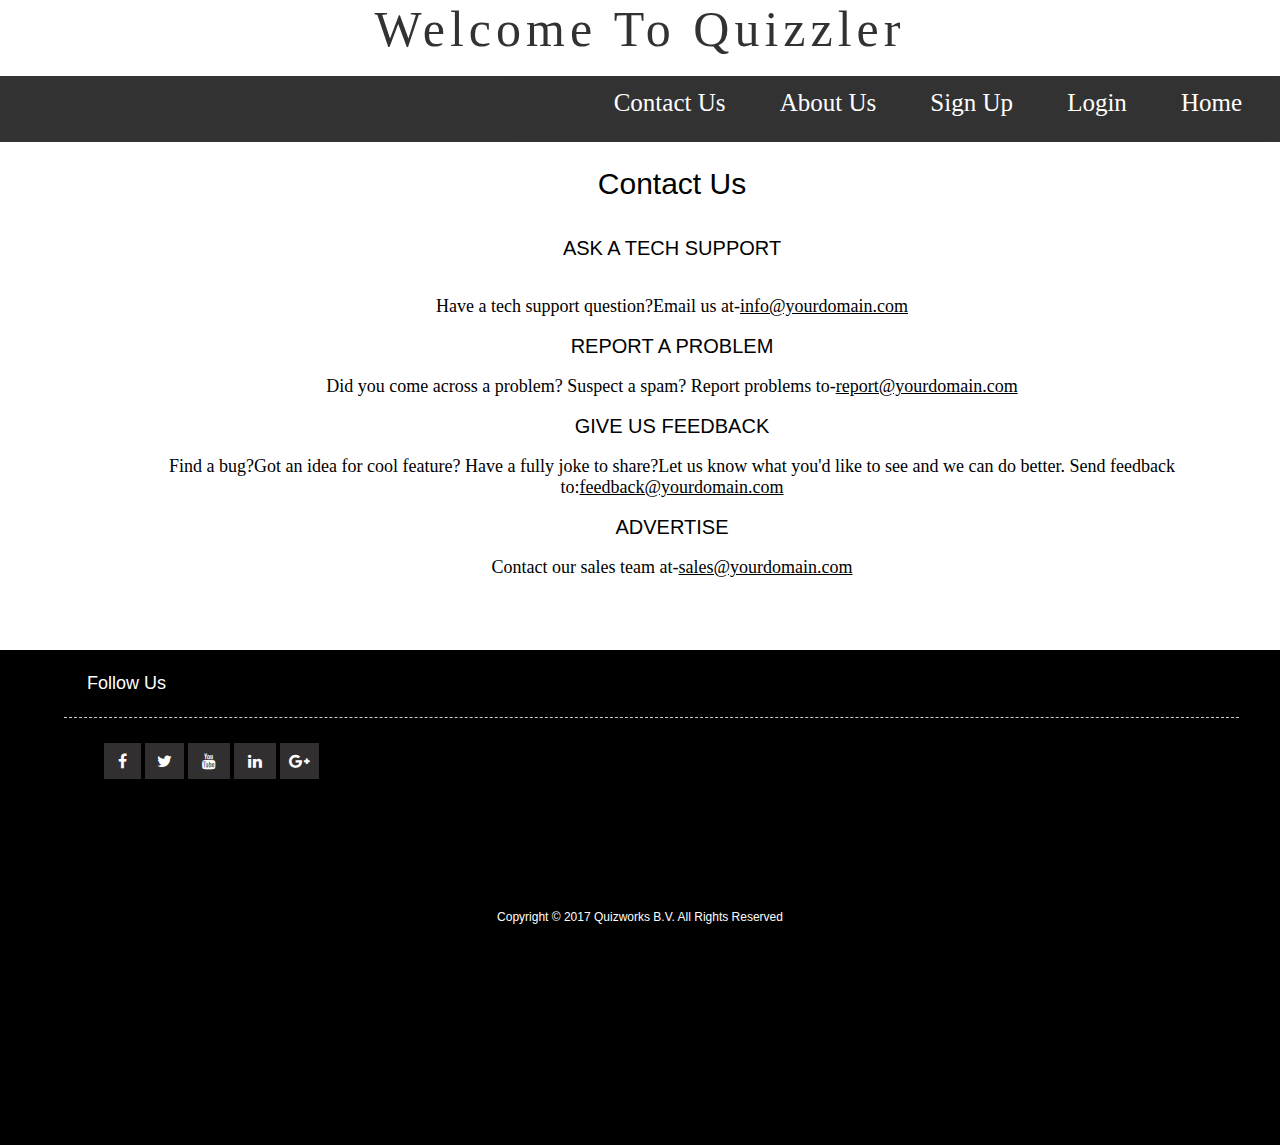
<file: contactus.html>
<html>
<head>
<title>contactus</title>
<link rel="stylesheet" type="text/css" href="index.css"/>
 <link href="social.css" rel="stylesheet" type="text/css">
 <link href="contactus.css" rel="stylesheet" type="text/css">
</head>
<body>
<div id="topcover">
<center><span id="welcome">Welcome To Quizzler</span></center><br>
<div id="menubar">
	<a href="contactus.html">Contact Us</a>
	<a href="aboutus.html">About Us</a>
	<a href="preg.html">Sign Up</a>
	<a href="login.html">Login</a>
	<a href="index.html">Home</a>
</div>
<div id="con">
	<div id="contactus">Contact Us</div><br><br>
    <div id="ask">ASK A TECH SUPPORT</div><br>
    <p id="tech">Have a tech support question?Email us at-<a href="#">info@yourdomain.com</a></p>
    <div id="ask">REPORT A PROBLEM</div>
    <p id="tech">Did you come across a problem? Suspect a spam? Report problems to-<a href="#">report@yourdomain.com</a></p>
    <div id="ask">GIVE US FEEDBACK</div>
    <P id="tech">Find a bug?Got an idea for cool  feature? Have a fully joke to share?Let us know what you'd like to see and we can do better. Send feedback to:<a href="#">feedback@yourdomain.com</a></p> 
    <div id="ask">ADVERTISE</div>
    <p id="tech">Contact our sales team at-<a href="#">sales@yourdomain.com</a></p><br><br><br>
</div>
<div id="footer">
	<div id="socialheading">Follow Us</div>
<div class="footer-social-icons">
  <ul class="social-icons">
        <li><a href="" class="social-icon"> <i class="fa fa-facebook"></i></a></li>
        <li><a href="" class="social-icon"> <i class="fa fa-twitter"></i></a></li>
        <li><a href="" class="social-icon"> <i class="fa fa-youtube"></i></a></li>
        <li><a href="" class="social-icon"> <i class="fa fa-linkedin"></i></a></li>
        <li><a href="" class="social-icon"> <i class="fa fa-google-plus"></i></a></li>
    </ul>
</div>
 <div id="copyrights">Copyright © 2017 Quizworks B.V. All Rights Reserved</div>
  </div>
</div>
</div>
</body>
</html>
</file>
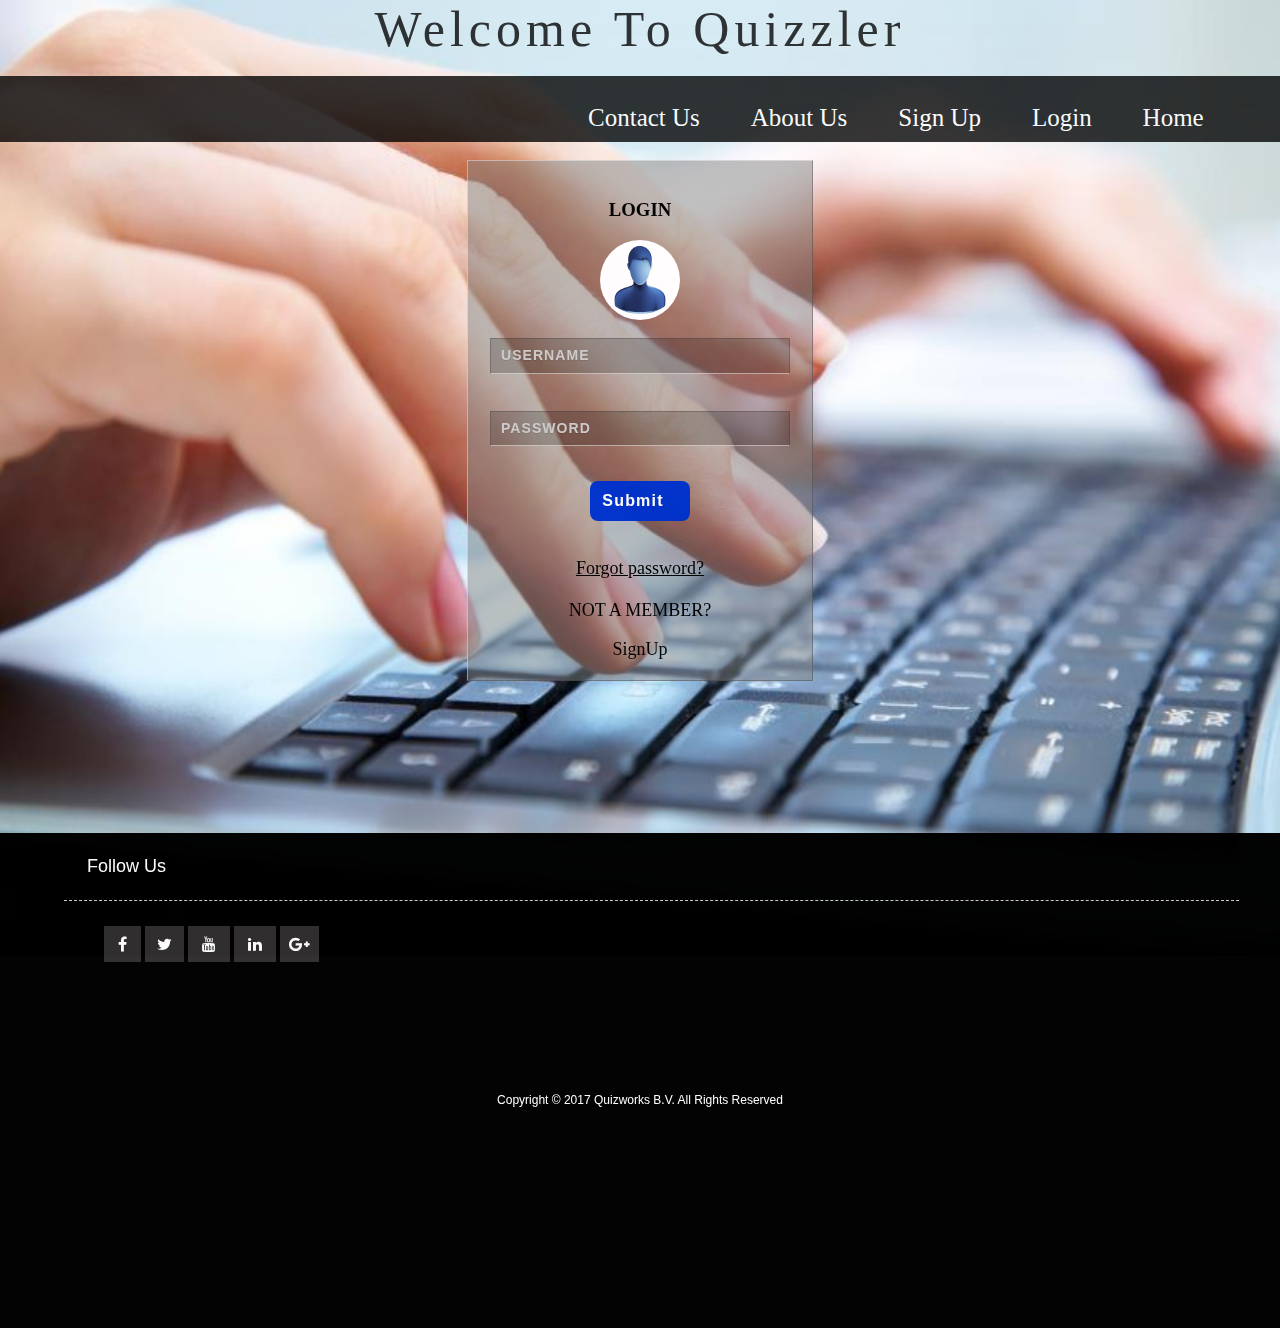
<file: login.html>
<html>
<head>
 <meta http-equiv="Content-Type" content="text/html; charset=utf-8">
<link rel="stylesheet" type="text/css" href="login.css">
 <link href="social.css" rel="stylesheet" type="text/css">
<style type="text/css">
body {
	background-color: #FFF;
	background-image: url(1.jpg);
	opacity: 0.99;
	background-size: 100% 72%;
	background-repeat: no-repeat;
}
</style>

</style>
<meta name="username" content="">
</head>
<title>-:login:-quizzler</title>
</head>
<body>
<script>
function func()
{
var a=document.form2.name.value;
var b=document.form2.password.value;
var t=a.match(/[a-zA-Z]/)
var s=b.match(/[a-zA-Z0-9\.*]/);
document.window.onload("1.html")
}
</script>

<center><span id="welcome">Welcome To Quizzler</span></center><br>
<div id="menubar">
	<blockquote>
	  <p><a href="contactus.html">Contact Us</a>
	    <a href="aboutus.html">About Us</a>
	    <a href="preg.html">Sign Up</a>
	    <a href="login.html">Login</a>
	    <a href="index.html">Home</a>
      </p>
  </blockquote>
</div>


<div id="pp"></div><br>
<form name="form1" method="post" action="db.php">
<h3 align="center">LOGIN</h3>
<center><img id="image" src="pic.png" width="80" height="80"></center>
</br>
<form name="form1">
     <input type="email" name="emailid" placeholder="username" required></br>
	</br>
   
     <input type="password" name="password" placeholder="Password" required>           
 
 
 <p id="p2" align="center">
  <input  type="submit" name="login" value="Submit" style=" background-color: #03C; font-size:16px; border-radius:8px; border:thick; width:100px; height:40px;"/>
</p>
 <p id="p5" align="center" style="color:#000;font-size:18px; text-decoration:none;"><a href="pwd.html">Forgot password?</a><br>
   <br>
   NOT A MEMBER?</p>
 <center>
   <a href="reg.html" style="color: #000; font-size:18px;text-decoration:none;">SignUp</a>
 </center>
</form>
<p id="p4" align="center">&nbsp;</p>
<p id="p3" align="center">&nbsp;</p>
<p>&nbsp;</p>
<p></p>
<p id="p1" align="center">&nbsp;</p>
<!--footer-->
<div id="footer">
	<div id="socialheading">Follow Us</div>
<div class="footer-social-icons">
  <ul class="social-icons">
        <li><a href="" class="social-icon"> <i class="fa fa-facebook"></i></a></li>
        <li><a href="" class="social-icon"> <i class="fa fa-twitter"></i></a></li>
        <li><a href="" class="social-icon"> <i class="fa fa-youtube"></i></a></li>
        <li><a href="" class="social-icon"> <i class="fa fa-linkedin"></i></a></li>
        <li><a href="" class="social-icon"> <i class="fa fa-google-plus"></i></a></li>
    </ul>
</div>
 <div id="copyrights">Copyright © 2017 Quizworks B.V. All Rights Reserved</div>
</div>
</div>
</div>
</body>
</html>
</file>
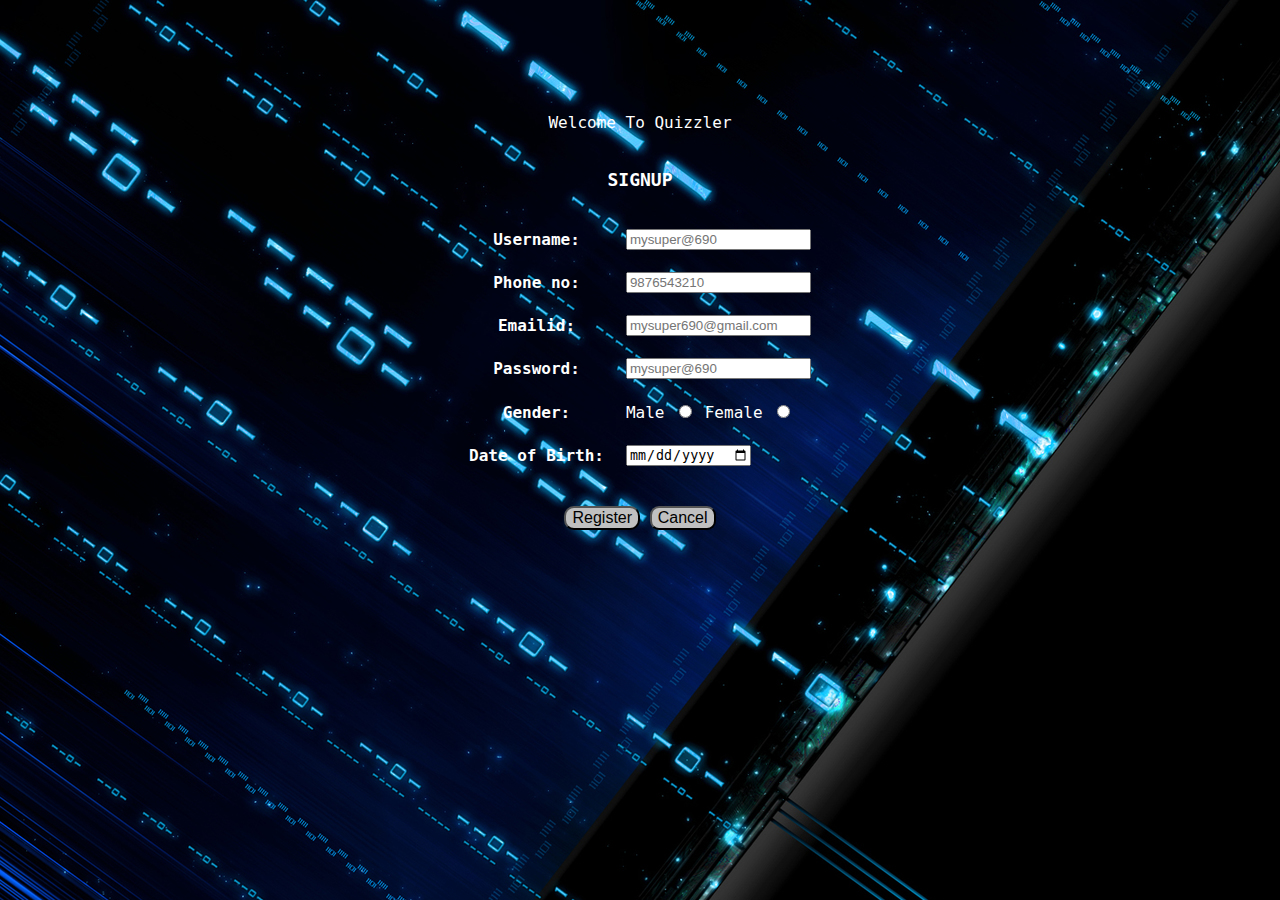
<file: preg.html>
<html>
<head>
<title>preg</title>
<script type="text/javascript" >
function val()
{
var r1=document.f1.name.value;
var r2=document.f1.phnno.value;
var r3=document.f1.emailid.value;
var r4=document.f1.password.value;
var t1=r1.match(/[A-Za-z]+/);
var t2=r2.match(/^[0-9]{10}$/);
var t3=r3.match(/[A-Za-z0-9\.*]+\@[A-Za-z0-9]+\.([A-Za-z]{2,3})/);
var t4=r4.match((/[A-Za-z0-9\.*]/);
if(!t1)
alert("enter valid name");
if(!t2)
alert("enter valid phoneno");
if(!t3)
alert("enter valid mailid");
if(!t4)
alert("enter valid password");
if(t1&&t2&&t3&&t4)
alert("regisered successfully");
}
</script>
<style type="text/css">
body,td,th {
	color: #fff;
	font-family: "Lucida Console", Monaco, monospace
		}
h1,h2,h3,h4,h5,h6 {
	font-weight: bold;
}
h3 {
	font-size: large;
	color: #fff;
}body{
	background-image:url(q8.jpg);
}
	</style>
<meta http-equiv="Content-Type" content="text/html; charset=utf-8">
</head>
<body>
<center>
<p>&nbsp;</p>
<p>&nbsp;</p>
<p>&nbsp;</p>
<center><span id="welcome">Welcome To Quizzler</span></center><br>
<form name="f1" method="post" action="regtable.php" onsubmit="val()">
<table cellspacing="20" >
<h3>SIGNUP</h3>
<tr>
 <th>Username:</th>
 <td><input type="text" name="regname" placeholder="mysuper@690" required ></td>
 </tr>
<tr>
 <th>Phone no: </th>
 <td><input type="text" name="regphnno" placeholder="9876543210" required ></td>
 </tr>
<tr>
<th>Emailid: </th>
<td><input type="email" name="emailid" placeholder="mysuper690@gmail.com" required></td>
</tr>
<tr>
<th>Password:</th>
<td><input type="password" name="password" placeholder="mysuper@690" required></td>
</tr>
<tr>
<th height="24">Gender: </th>
<td>Male
<input type="radio" name="radiobutton"> 
Female
<input type="radio" name="radiobutton"></td>
</tr>
<tr>
<th>Date of Birth:</th>
<td><input type="date" name="dob"></td>
</tr>
</table><br>
<input name="submit" type="submit" style=" background-color:silver; font-size:16px; border-radius:10px" value="Register">
<input type="reset" name="cancel" value="Cancel" style=" background-color:silver; font-size:16px; border-radius:9px">
</form> 
</center>
</body>
</html>
</file>
<file: index.css>
body{
	margin:0px;
	padding:0px;					
}
#welcome{
	font-family:Showcard Gothic;
	color: black;
	opacity:0.8;
	padding: 18px;
	font-size: 50px;
	text-align:center;
	letter-spacing:5px;
}
#menubar{
	background-color:black;
	opacity:0.8;	
	text-align:right;
	padding:1%;
	height:40px;
}
#menubar a{
	color:white;
	font-size:25px;
	text-decoration:none;
	padding:2%;
	
}
#menubar a:hover{
	color:#C03;
}
#img1{
	background-image:url("sand.png");
					min-height: 100%; 
					background-repeat:no-repeat;
						background-attachment:fixed;
					background-size:100% 100%;
}
#quizzler{
color: #777;
background-color:white;
text-align:center;
padding:50px 80px;
text-align: justify;

}
#q1{
text-align:center;
}
#p{
}
#img2{
	background-image:url("sand.png");
					min-height: 60%;
					background-position: center;
					background-size: cover;
					background-repeat:no-repeat;
}
#footer {
	float: left;
	margin-left: 0;
	width: 90%;
	height:55%;
	display: block;
	background-color: #000;
	padding-right: 5%;
	padding-left: 5%;
}
#socialheading {
	
	float: left;
	margin-left: 0;
	width: 98%;
	display: block;
	font-family: Arial, Helvetica, sans-serif;
	font-size: 18px;
	color: #FFF;
	text-decoration: none;
	padding: 2%;
	border-bottom: 1px dashed #CCCCCC;
	margin-bottom: 15px;
}
#copyrights {
	
	float: left;
	margin-left: 0;
	width: 100%;
	display: block;
	font-family: Arial, Helvetica, sans-serif;
	font-size: 12px;
	color: #FFF;
	text-align: center;
	padding-top: 10%;
	padding-bottom: 20px;
}
</file>
<file: contactus.css>
@charset "utf-8";
/* CSS Document */
#con{
	margin-top:2%;
	text-align:center;
	padding-left:5%;
}
#contactus{
	font-family: Arial, Helvetica, sans-serif;
	font-size: 30px;
	text-decoration: none;
}
#ask{
	font-family: Arial, Helvetica, sans-serif;
	font-size: 20px;
}
#tech{
	font-size:18px;
	color:#000;
}
p a:link{
	color: #000;
	font-size:18px;
}
p a:hover{
	color: #F06;
	font-size:18px;
}
</file>
<file: login.css>
body{
	margin:0px;
	padding:0px;					
}
#welcome{
	font-family:Showcard Gothic;
	color: black;
	opacity:0.8;
	padding: 18px;
	font-size: 50px;
	text-align:center;
	letter-spacing:5px;
}
#menubar{
	background-color:black;
	opacity:0.8;	
	text-align:right;
	padding:1%;
	height:40px;
}
#menubar a{
	color:white;
	font-size:25px;
	text-decoration:none;
	padding:2%;
	
}
#menubar a:hover{
	color:#C03;
}


#bg {
  position: fixed;
  left: 0;
  top: 0;
  width: 100%;
  height: 100%;
  background-image: url();
  background-size: cover;
   -webkit-filter: blur(5px);   
  background-repeat:no repeat;
      
}
#image{
	 border-radius:50%;
     }
a:link {
	color: #000;
	
}
a:visited {
	color: #000;
}
a:hover {
	color: #F00;
}
form {
  position: relative;
  width: 300px;
  margin: 0 auto;
  background: rgba(130,130,130,.5);
  padding: 20px 22px;
  border: 1px solid;
  border-top-color: rgba(255,255,255,.4);
  border-left-color: rgba(255,255,255,.4);
  border-bottom-color: rgba(60,60,60,.4);
  border-right-color: rgba(60,60,60,.4);
}

form input, form button {
  width: 100%;
  border: 1px solid;
  border-bottom-color: rgba(255,255,255,.5);
  border-right-color: rgba(60,60,60,.35);
  border-top-color: rgba(60,60,60,.35);
  border-left-color: rgba(80,80,80,.45);
  background-color: rgba(0,0,0,.2);
  background-repeat: no-repeat;
  padding: 8px 24px 8px 10px;
  font: bold .875em/1.25em "Open Sans Condensed", sans-serif;
  letter-spacing: .075em;
  color: #fff;
  text-shadow: 0 1px 0 rgba(0,0,0,.1);
  margin-bottom: 19px;
}

form input:focus { background-color: rgba(0,0,0,.4); }

form input.username2 {
  background-image: url();
  background-position: 220px 10px;
}

form input.password {
  background-image:url();
  background-position: 223px 8px
}

::-webkit-input-placeholder { color: #ccc; text-transform: uppercase; }
::-moz-placeholder { color: #ccc; text-transform: uppercase; }
:-ms-input-placeholder { color: #ccc; text-transform: uppercase; }

form button[type=submit] {
  width: 248px;
  margin-bottom: 0;
  color: #3f898a;
  letter-spacing: .05em;
  text-shadow: 0 1px 0 #133d3e;
  text-transform: uppercase;
  background: #225556;
  border-top-color: #9fb5b5;
  border-left-color: #608586;
  border-bottom-color: #1b4849;
  border-right-color: #1e4d4e;
  cursor: pointer;
}
#footer {
	float: left;
	margin-left: 0;
	width: 90%;
	height:55%;
	display: block;
	background-color: #000;
	padding-right: 5%;
	padding-left: 5%;
}
#socialheading {
	
	float: left;
	margin-left: 0;
	width: 98%;
	display: block;
	font-family: Arial, Helvetica, sans-serif;
	font-size: 18px;
	color: #FFF;
	text-decoration: none;
	padding: 2%;
	border-bottom: 1px dashed #CCCCCC;
	margin-bottom: 15px;
}
#copyrights {
	
	float: left;
	margin-left: 0;
	width: 100%;
	display: block;
	font-family: Arial, Helvetica, sans-serif;
	font-size: 12px;
	color: #FFF;
	text-align: center;
	padding-top: 10%;
	padding-bottom: 20px;
}
</file>
<file: social.css>
@import url(https://cdnjs.cloudflare.com/ajax/libs/font-awesome/4.6.3/css/font-awesome.css);

.footer-social-icons {
	width: 25%;
	display: block;
	float: left;
	margin-top: 0;
	margin-right: auto;
	margin-bottom: 0;
	margin-left: auto;
}
.social-icon {
    color: #fff;
}
ul.social-icons {
    margin-top: 10px;
}
.social-icons li {
    vertical-align: top;
    display: inline;
    height: 100px;
}
.social-icons a {
    color: #fff;
    text-decoration: none;
}
.fa-facebook {
    padding:10px 14px;
    -o-transition:.5s;
    -ms-transition:.5s;
    -moz-transition:.5s;
    -webkit-transition:.5s;
    transition: .5s;
    background-color: #322f30;
}
.fa-facebook:hover {
    background-color: #3d5b99;
}
.fa-twitter {
    padding:10px 12px;
    -o-transition:.5s;
    -ms-transition:.5s;
    -moz-transition:.5s;
    -webkit-transition:.5s;
    transition: .5s;
    background-color: #322f30;
}
.fa-twitter:hover {
    background-color: #00aced;
}
.fa-rss {
    padding:10px 14px;
    -o-transition:.5s;
    -ms-transition:.5s;
    -moz-transition:.5s;
    -webkit-transition:.5s;
    transition: .5s;
    background-color: #322f30;
}
.fa-rss:hover {
    background-color: #eb8231;
}
.fa-youtube {
    padding:10px 14px;
    -o-transition:.5s;
    -ms-transition:.5s;
    -moz-transition:.5s;
    -webkit-transition:.5s;
    transition: .5s;
    background-color: #322f30;
}
.fa-youtube:hover {
    background-color: #e64a41;
}
.fa-linkedin {
    padding:10px 14px;
    -o-transition:.5s;
    -ms-transition:.5s;
    -moz-transition:.5s;
    -webkit-transition:.5s;
    transition: .5s;
    background-color: #322f30;
}
.fa-linkedin:hover {
    background-color: #0073a4;
}
.fa-google-plus {
    padding:10px 9px;
    -o-transition:.5s;
    -ms-transition:.5s;
    -moz-transition:.5s;
    -webkit-transition:.5s;
    transition: .5s;
    background-color: #322f30;
}
.fa-google-plus:hover {
    background-color: #e25714;
}
</file>
